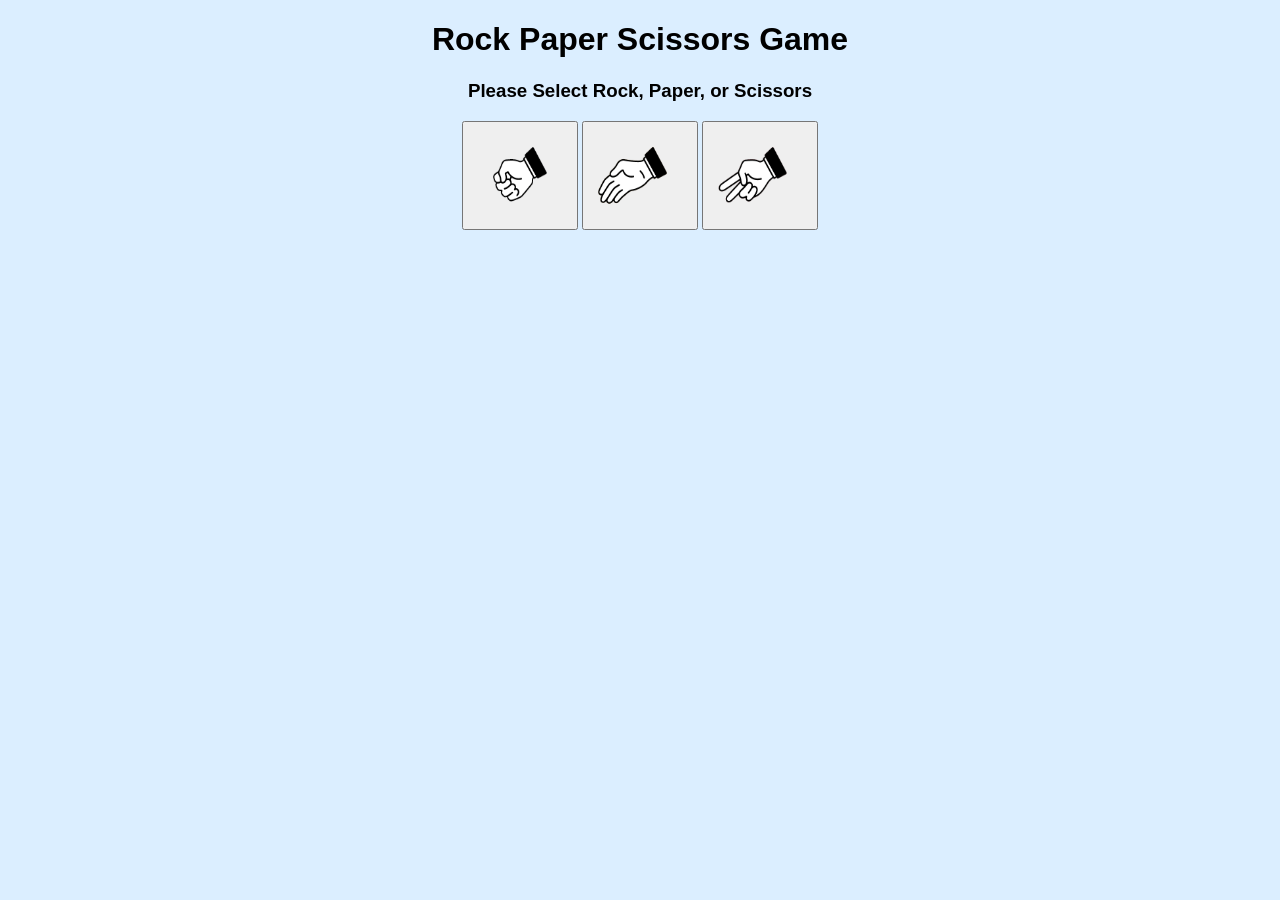
<file: index.html>
<!DOCTYPE html>
<html>

<head>
  <meta charset="utf-8">
  <link rel="stylesheet" href="./style.css" />
  <title>Rock Paper Scissors</title>
</head>

<body align="center">
  <h1>Rock Paper Scissors Game</h1>
  <h3>Please Select Rock, Paper, or Scissors</h3>
  <div id="container">
    <button id="rock"><img src="assets/rock.png" height="100" width="100"></button>
    <button id="paper"><img src="assets/paper.png" height="100" width="100"></button>
    <button id="scissors"><img src="assets/scissors.png" height="100" width="100"></button>
  </div>
  <br />
  <div id="text">

  </div>
  <div id="game_over_text"></div>
  <script src="app.js"></script>
</body>

</html>
</file>
<file: style.css>
html{
    max-width: 500px;
    margin: auto;
    background-color: rgb(219, 238, 255);
    font-family: -apple-system, BlinkMacSystemFont, 'Segoe UI', Roboto, Oxygen, Ubuntu, Cantarell, 'Open Sans', 'Helvetica Neue', sans-serif;
}

.gameOver{
    white-space: pre;
    color: blue;
}
</file>
